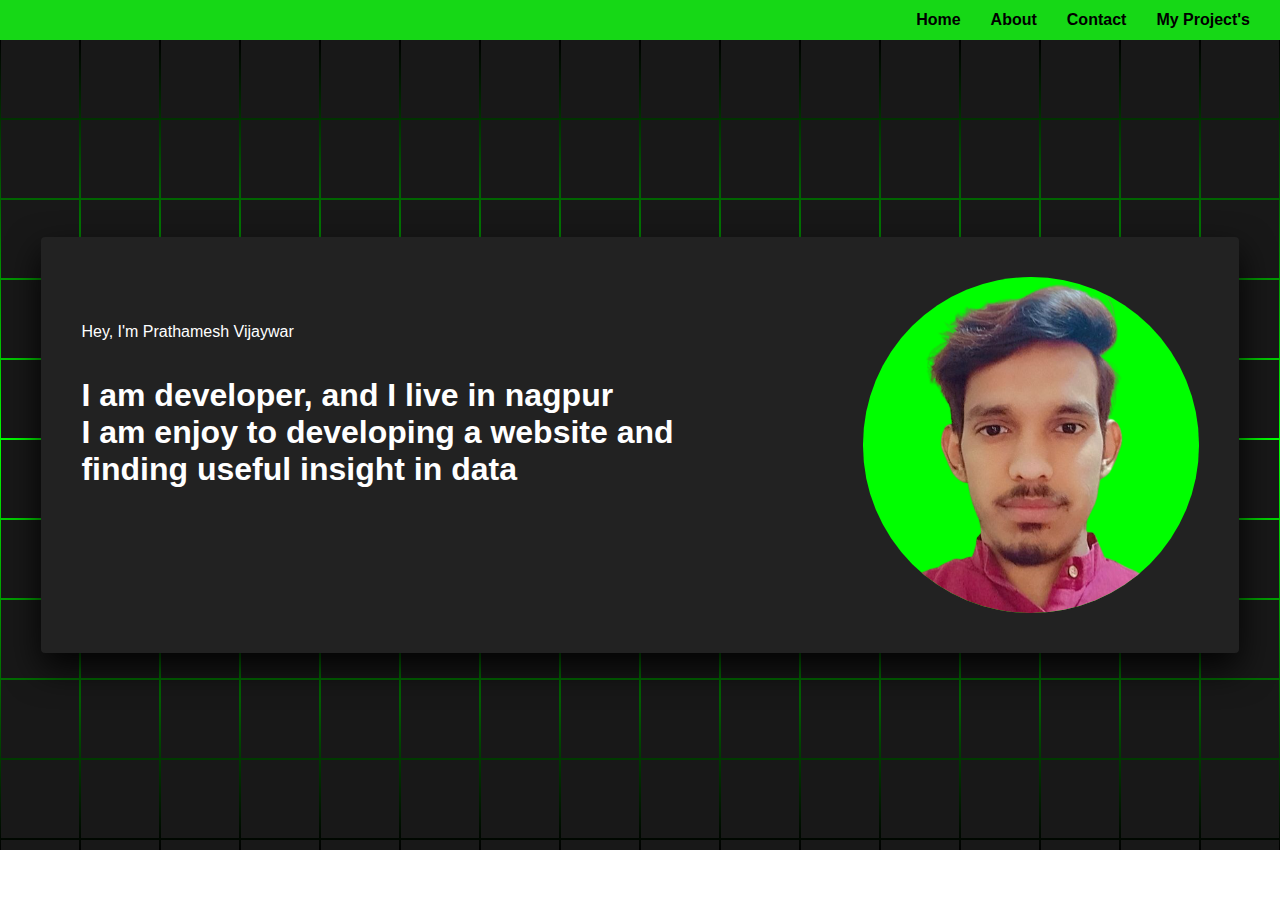
<file: index.html>
<!DOCTYPE html>
<html lang="en">

<head>
    <meta charset="UTF-8">
    <meta name="viewport" content="width=device-width, initial-scale=1.0">
    <link rel="stylesheet" href="https://cdnjs.cloudflare.com/ajax/libs/font-awesome/6.5.1/css/all.min.css"
        integrity="sha512-DTOQO9RWCH3ppGqcWaEA1BIZOC6xxalwEsw9c2QQeAIftl+Vegovlnee1c9QX4TctnWMn13TZye+giMm8e2LwA=="
        crossorigin="anonymous" referrerpolicy="no-referrer" />
    <link rel="stylesheet" href="style.css">
    <title>Document</title>
</head>

<body>
    <header>
        <div class="navbar">
            <div class="bar">
                <i class="fa-brands fa-pixiv fa-2xl"></i>
            </div>
            <div class="nav">
                <a href="index.html">Home</a>
                <a href="about.html">About</a>
                <a href="contact.html">Contact</a>
                <a href="project.html">My Project's</a>
            </div>
        </div>
    </header>

    <div class="content">

    </div>

    <!-- partial:index.partial.html -->
    <section>
        <span></span>
        <span></span>
        <span></span>
        <span></span>
        <span></span>
        <span></span>
        <span></span>
        <span></span>
        <span></span>
        <span></span>
        <span></span>
        <span></span>
        <span></span>
        <span></span>
        <span></span>
        <span></span>
        <span></span>
        <span></span>
        <span></span>
        <span></span>
        <span></span>
        <span></span>
        <span></span>
        <span></span>
        <span></span>
        <span></span>
        <span></span>
        <span></span>
        <span></span>
        <span></span>
        <span></span>
        <span></span>
        <span></span>
        <span></span>
        <span></span>
        <span></span>
        <span></span>
        <span></span>
        <span></span>
        <span></span>
        <span></span>
        <span></span>
        <span></span>
        <span></span>
        <span></span>
        <span></span>
        <span></span>
        <span></span>
        <span></span>
        <span></span>
        <span></span>
        <span></span>
        <span></span>
        <span></span>
        <span></span>
        <span></span>
        <span></span>
        <span></span>
        <span></span>
        <span></span>
        <span></span>
        <span></span>
        <span></span>
        <span></span>
        <span></span>
        <span></span>
        <span></span>
        <span></span>
        <span></span>
        <span></span>
        <span></span>
        <span></span>
        <span></span>
        <span></span>
        <span></span>
        <span></span>
        <span></span>
        <span></span>
        <span></span>
        <span></span>
        <span></span>
        <span></span>
        <span></span>
        <span></span>
        <span></span>
        <span></span>
        <span></span>
        <span></span>
        <span></span>
        <span></span>
        <span></span>
        <span></span>
        <span></span>
        <span></span>
        <span></span>
        <span></span>
        <span></span>
        <span></span>
        <span></span>
        <span></span>
        <span></span>
        <span></span>
        <span></span>
        <span></span>
        <span></span>
        <span></span>
        <span></span>
        <span></span>
        <span></span>
        <span></span>
        <span></span>
        <span></span>
        <span></span>
        <span></span>
        <span></span>
        <span></span>
        <span></span>
        <span></span>
        <span></span>
        <span></span>
        <span></span>
        <span></span>
        <span></span>
        <span></span>
        <span></span>
        <span></span>
        <span></span>
        <span></span>
        <span></span>
        <span></span>
        <span></span>
        <span></span>
        <span></span>
        <span></span>
        <span></span>
        <span></span>
        <span></span>
        <span></span>
        <span></span>
        <span></span>
        <span></span>
        <span></span>
        <span></span>
        <span></span>
        <span></span>
        <span></span>
        <span></span>
        <span></span>
        <span></span>
        <span></span>
        <span></span>
        <span></span>
        <span></span>
        <span></span>
        <span></span>
        <span></span>
        <span></span>
        <span></span>
        <span></span>
        <span></span>
        <span></span>
        <span></span>
        <span></span>
        <span></span>
        <span></span>
        <span></span>
        <span></span>
        <span></span>
        <span></span>
        <span></span>
        <span></span>
        <span></span>
        <span></span>
        <span></span>
        <span></span>
        <span></span>
        <span></span>
        <span></span>
        <span></span>
        <span></span>
        <span></span>
        <span></span>
        <span></span>
        <span></span>
        <span></span>
        <span></span>
        <span></span>
        <span></span>
        <span></span>
        <span></span>
        <span></span>
        <span></span>
        <span></span>
        <span></span>
        <span></span>
        <span></span>
        <span></span>
        <span></span>
        <span></span>
        <span></span>
        <span></span>
        <span></span>
        <span></span>
        <span></span>
        <span></span>
        <span></span>
        <span></span>
        <span></span>
        <span></span>
        <span></span>
        <span></span>
        <span></span>
        <span></span>
        <span></span>
        <span></span>
        <span></span>
        <span></span>
        <span></span>
        <span></span>
        <span></span>
        <span></span>
        <span></span>
        <span></span>
        <span></span>
        <span></span>
        <span></span>
        <span></span>
        <span></span>
        <span></span>
        <span></span>
        <span></span>
        <span></span>
        <span></span>
        <span></span>
        <span></span>
        <span></span>
        <span></span>
        <span></span>
        <span></span>
        <span></span>
        <span></span>
        <span></span>
        <span></span>
        <span></span>
        <span></span>
        <span></span>
        <span></span>
        <span></span>
        <span></span>
        <span></span>
        <span></span>
        <span></span>
        <span></span>
        <span></span>
        <span></span>
        <span></span>
        <span></span>
        <span></span>
        <span></span>
        <span></span>
        <div class="myself">
            <div class="content">

                <div class="text">
                  <P>Hey, I'm Prathamesh Vijaywar</P><br><br>
                    <h1>
                        I am developer, and I live in nagpur <br>
                        I am enjoy to developing a website and <br>
                        finding useful insight in data
                    </h1>
                </div>
                <img class="image_right" src="images\my_photo.png" alt="my-image">
            </div>
        </div>
    </section>
    <!-- partial -->

</body>

</html>
</file>
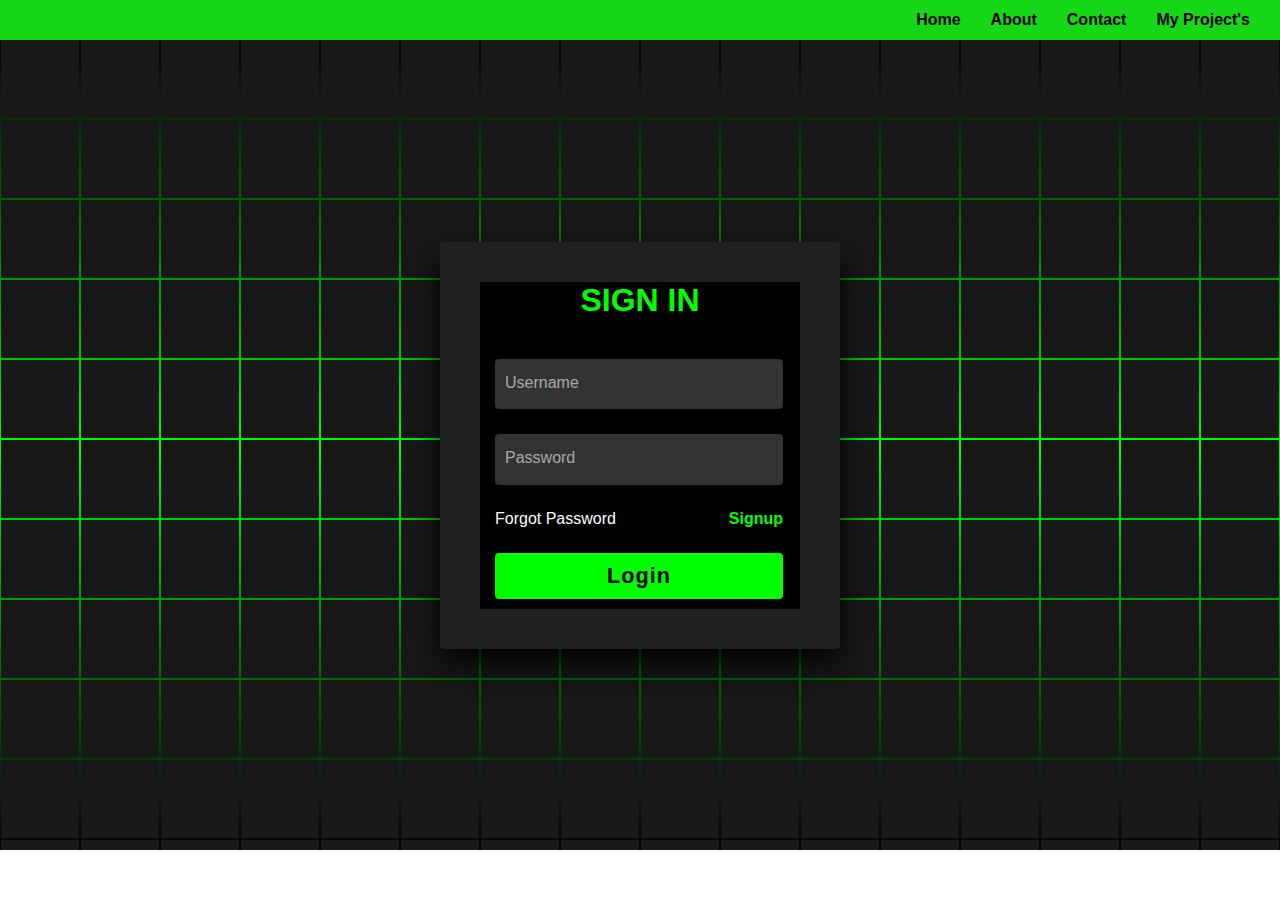
<file: about.html>
<!DOCTYPE html>
<html lang="en">

<head>
    <meta charset="UTF-8">
    <meta name="viewport" content="width=device-width, initial-scale=1.0">
    <link rel="stylesheet" href="https://cdnjs.cloudflare.com/ajax/libs/font-awesome/6.5.1/css/all.min.css"
        integrity="sha512-DTOQO9RWCH3ppGqcWaEA1BIZOC6xxalwEsw9c2QQeAIftl+Vegovlnee1c9QX4TctnWMn13TZye+giMm8e2LwA=="
        crossorigin="anonymous" referrerpolicy="no-referrer" />
    <link rel="stylesheet" href="about.css">
    <title>Document</title>
</head>

<body>
    <header>
        <div class="navbar">
            <div class="bar">
                <i class="fa-brands fa-pixiv fa-2xl"></i>
            </div>
            <div class="nav">
                <a href="index.html">Home</a>
                <a href="about.html">About</a>
                <a href="contact.html">Contact</a>
                <a href="project.html">My Project's</a>
            </div>
        </div>
    </header>

    <div class="content">

    </div>

    <!-- partial:index.partial.html -->
    <section>
        <span></span>
        <span></span>
        <span></span>
        <span></span>
        <span></span>
        <span></span>
        <span></span>
        <span></span>
        <span></span>
        <span></span>
        <span></span>
        <span></span>
        <span></span>
        <span></span>
        <span></span>
        <span></span>
        <span></span>
        <span></span>
        <span></span>
        <span></span>
        <span></span>
        <span></span>
        <span></span>
        <span></span>
        <span></span>
        <span></span>
        <span></span>
        <span></span>
        <span></span>
        <span></span>
        <span></span>
        <span></span>
        <span></span>
        <span></span>
        <span></span>
        <span></span>
        <span></span>
        <span></span>
        <span></span>
        <span></span>
        <span></span>
        <span></span>
        <span></span>
        <span></span>
        <span></span>
        <span></span>
        <span></span>
        <span></span>
        <span></span>
        <span></span>
        <span></span>
        <span></span>
        <span></span>
        <span></span>
        <span></span>
        <span></span>
        <span></span>
        <span></span>
        <span></span>
        <span></span>
        <span></span>
        <span></span>
        <span></span>
        <span></span>
        <span></span>
        <span></span>
        <span></span>
        <span></span>
        <span></span>
        <span></span>
        <span></span>
        <span></span>
        <span></span>
        <span></span>
        <span></span>
        <span></span>
        <span></span>
        <span></span>
        <span></span>
        <span></span>
        <span></span>
        <span></span>
        <span></span>
        <span></span>
        <span></span>
        <span></span>
        <span></span>
        <span></span>
        <span></span>
        <span></span>
        <span></span>
        <span></span>
        <span></span>
        <span></span>
        <span></span>
        <span></span>
        <span></span>
        <span></span>
        <span></span>
        <span></span>
        <span></span>
        <span></span>
        <span></span>
        <span></span>
        <span></span>
        <span></span>
        <span></span>
        <span></span>
        <span></span>
        <span></span>
        <span></span>
        <span></span>
        <span></span>
        <span></span>
        <span></span>
        <span></span>
        <span></span>
        <span></span>
        <span></span>
        <span></span>
        <span></span>
        <span></span>
        <span></span>
        <span></span>
        <span></span>
        <span></span>
        <span></span>
        <span></span>
        <span></span>
        <span></span>
        <span></span>
        <span></span>
        <span></span>
        <span></span>
        <span></span>
        <span></span>
        <span></span>
        <span></span>
        <span></span>
        <span></span>
        <span></span>
        <span></span>
        <span></span>
        <span></span>
        <span></span>
        <span></span>
        <span></span>
        <span></span>
        <span></span>
        <span></span>
        <span></span>
        <span></span>
        <span></span>
        <span></span>
        <span></span>
        <span></span>
        <span></span>
        <span></span>
        <span></span>
        <span></span>
        <span></span>
        <span></span>
        <span></span>
        <span></span>
        <span></span>
        <span></span>
        <span></span>
        <span></span>
        <span></span>
        <span></span>
        <span></span>
        <span></span>
        <span></span>
        <span></span>
        <span></span>
        <span></span>
        <span></span>
        <span></span>
        <span></span>
        <span></span>
        <span></span>
        <span></span>
        <span></span>
        <span></span>
        <span></span>
        <span></span>
        <span></span>
        <span></span>
        <span></span>
        <span></span>
        <span></span>
        <span></span>
        <span></span>
        <span></span>
        <span></span>
        <span></span>
        <span></span>
        <span></span>
        <span></span>
        <span></span>
        <span></span>
        <span></span>
        <span></span>
        <span></span>
        <span></span>
        <span></span>
        <span></span>
        <span></span>
        <span></span>
        <span></span>
        <span></span>
        <span></span>
        <span></span>
        <span></span>
        <span></span>
        <span></span>
        <span></span>
        <span></span>
        <span></span>
        <span></span>
        <span></span>
        <span></span>
        <span></span>
        <span></span>
        <span></span>
        <span></span>
        <span></span>
        <span></span>
        <span></span>
        <span></span>
        <span></span>
        <span></span>
        <span></span>
        <span></span>
        <span></span>
        <span></span>
        <span></span>
        <span></span>
        <span></span>
        <span></span>
        <span></span>
        <span></span>
        <span></span>
        <span></span>
        <span></span>
        <span></span>
        <span></span>
        <span></span>
        <span></span>
        <span></span>
        <span></span>
        <span></span>
        <span></span>
        <span></span>
        <span></span>
        <span></span>
        <span></span>
        <span></span>
        <span></span>
        <span></span>
        <div class="signin">
            <div class="content">
                <h2>Sign In</h2>
                <div class="form">
                    <div class="inputBox">
                        <input type="text" required>
                        <i>Username</i>
                    </div>
                    <div class="inputBox">
                        <input type="password" required>
                        <i>Password</i>
                    </div>
                    <div class="links">
                        <a href="#">Forgot Password</a>
                        <a href="#">Signup</a>
                    </div>
                    <div class="inputBox">
                        <input type="submit" value="Login">
                    </div>
                </div>
            </div>
        </div>
    </section>
    <!-- partial -->

</body>

</html>
</file>
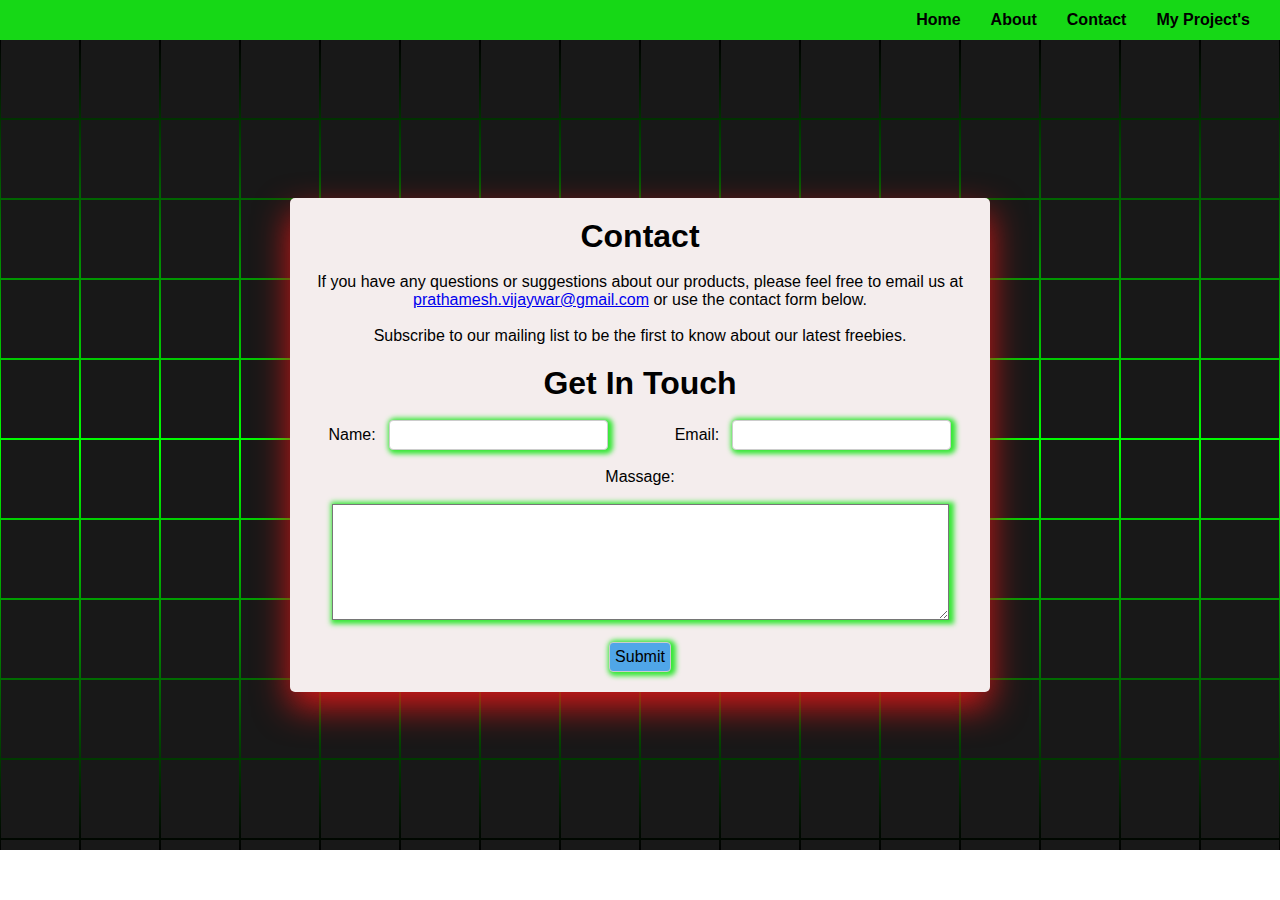
<file: contact.html>
<!DOCTYPE html>
<html lang="en">

<head>
    <meta charset="UTF-8">
    <meta name="viewport" content="width=device-width, initial-scale=1.0">
    <link rel="stylesheet" href="https://cdnjs.cloudflare.com/ajax/libs/font-awesome/6.5.1/css/all.min.css"
        integrity="sha512-DTOQO9RWCH3ppGqcWaEA1BIZOC6xxalwEsw9c2QQeAIftl+Vegovlnee1c9QX4TctnWMn13TZye+giMm8e2LwA=="
        crossorigin="anonymous" referrerpolicy="no-referrer" />
    <link rel="stylesheet" href="contact.css">
    <title>Contact</title>
</head>

<body>
    <header>
        <div class="navbar">
            <div class="bar">
                <i class="fa-brands fa-pixiv fa-2xl"></i>
            </div>
            <div class="nav">
                <a href="index.html">Home</a>
                <a href="about.html">About</a>
                <a href="contact.html">Contact</a>
                <a href="project.html">My Project's</a>
            </div>
        </div>
    </header>

    <!-- Section span -->
    <section>
        <span></span>
        <span></span>
        <span></span>
        <span></span>
        <span></span>
        <span></span>
        <span></span>
        <span></span>
        <span></span>
        <span></span>
        <span></span>
        <span></span>
        <span></span>
        <span></span>
        <span></span>
        <span></span>
        <span></span>
        <span></span>
        <span></span>
        <span></span>
        <span></span>
        <span></span>
        <span></span>
        <span></span>
        <span></span>
        <span></span>
        <span></span>
        <span></span>
        <span></span>
        <span></span>
        <span></span>
        <span></span>
        <span></span>
        <span></span>
        <span></span>
        <span></span>
        <span></span>
        <span></span>
        <span></span>
        <span></span>
        <span></span>
        <span></span>
        <span></span>
        <span></span>
        <span></span>
        <span></span>
        <span></span>
        <span></span>
        <span></span>
        <span></span>
        <span></span>
        <span></span>
        <span></span>
        <span></span>
        <span></span>
        <span></span>
        <span></span>
        <span></span>
        <span></span>
        <span></span>
        <span></span>
        <span></span>
        <span></span>
        <span></span>
        <span></span>
        <span></span>
        <span></span>
        <span></span>
        <span></span>
        <span></span>
        <span></span>
        <span></span>
        <span></span>
        <span></span>
        <span></span>
        <span></span>
        <span></span>
        <span></span>
        <span></span>
        <span></span>
        <span></span>
        <span></span>
        <span></span>
        <span></span>
        <span></span>
        <span></span>
        <span></span>
        <span></span>
        <span></span>
        <span></span>
        <span></span>
        <span></span>
        <span></span>
        <span></span>
        <span></span>
        <span></span>
        <span></span>
        <span></span>
        <span></span>
        <span></span>
        <span></span>
        <span></span>
        <span></span>
        <span></span>
        <span></span>
        <span></span>
        <span></span>
        <span></span>
        <span></span>
        <span></span>
        <span></span>
        <span></span>
        <span></span>
        <span></span>
        <span></span>
        <span></span>
        <span></span>
        <span></span>
        <span></span>
        <span></span>
        <span></span>
        <span></span>
        <span></span>
        <span></span>
        <span></span>
        <span></span>
        <span></span>
        <span></span>
        <span></span>
        <span></span>
        <span></span>
        <span></span>
        <span></span>
        <span></span>
        <span></span>
        <span></span>
        <span></span>
        <span></span>
        <span></span>
        <span></span>
        <span></span>
        <span></span>
        <span></span>
        <span></span>
        <span></span>
        <span></span>
        <span></span>
        <span></span>
        <span></span>
        <span></span>
        <span></span>
        <span></span>
        <span></span>
        <span></span>
        <span></span>
        <span></span>
        <span></span>
        <span></span>
        <span></span>
        <span></span>
        <span></span>
        <span></span>
        <span></span>
        <span></span>
        <span></span>
        <span></span>
        <span></span>
        <span></span>
        <span></span>
        <span></span>
        <span></span>
        <span></span>
        <span></span>
        <span></span>
        <span></span>
        <span></span>
        <span></span>
        <span></span>
        <span></span>
        <span></span>
        <span></span>
        <span></span>
        <span></span>
        <span></span>
        <span></span>
        <span></span>
        <span></span>
        <span></span>
        <span></span>
        <span></span>
        <span></span>
        <span></span>
        <span></span>
        <span></span>
        <span></span>
        <span></span>
        <span></span>
        <span></span>
        <span></span>
        <span></span>
        <span></span>
        <span></span>
        <span></span>
        <span></span>
        <span></span>
        <span></span>
        <span></span>
        <span></span>
        <span></span>
        <span></span>
        <span></span>
        <span></span>
        <span></span>
        <span></span>
        <span></span>
        <span></span>
        <span></span>
        <span></span>
        <span></span>
        <span></span>
        <span></span>
        <span></span>
        <span></span>
        <span></span>
        <span></span>
        <span></span>
        <span></span>
        <span></span>
        <span></span>
        <span></span>
        <span></span>
        <span></span>
        <span></span>
        <span></span>
        <span></span>
        <span></span>
        <span></span>
        <span></span>
        <span></span>
        <span></span>
        <span></span>
        <span></span>
        <span></span>
        <span></span>
        <span></span>
        <span></span>
        <span></span>
        <span></span>
        <span></span>
        <span></span>
        <span></span>
        <span></span>
        <span></span>
        <span></span>
        <span></span>
        <span></span>
        <span></span>
        <span></span>
        <span></span>
        <span></span>
        <div class="contact">
            <ul>
                <li>
                    <h1>Contact</h1>
                </li>
                <br>
                <li> If you have any questions or suggestions about our products, please feel free to email us at
                   <a href="#">prathamesh.vijaywar@gmail.com</a> or use the contact form below.</li>
                    <br>
                <li>
                    <p>Subscribe to our mailing list to be the first to know about our latest freebies.</p>
                </li>
                <div class="get">
                    <li>
                        <h1>Get In Touch </h1>
                        <br>
                    </li>
                    <div class="info">
                        <label for="name">Name: &nbsp; </label>
                        <input type="text" id="Name" required>
                        &nbsp; &nbsp; &nbsp; &nbsp; &nbsp; &nbsp; &nbsp;
                        <label for="email">Email: &nbsp; </label>
                        <input type="email" id="email" required>
                    </div>
                    <br>
                    <div class="massage">
                        <label for="name">Massage: </label>
                    </div>
                    <br>
                    <div class="text">
                        <textarea rows="6" cols="70"></textarea>
                    </div>
                    <br>
                    <div class="submit">
                        <input type="submit" value="Submit">
                    </div>
            </ul>
        </div>
    </section>
</body>

</html>
</file>
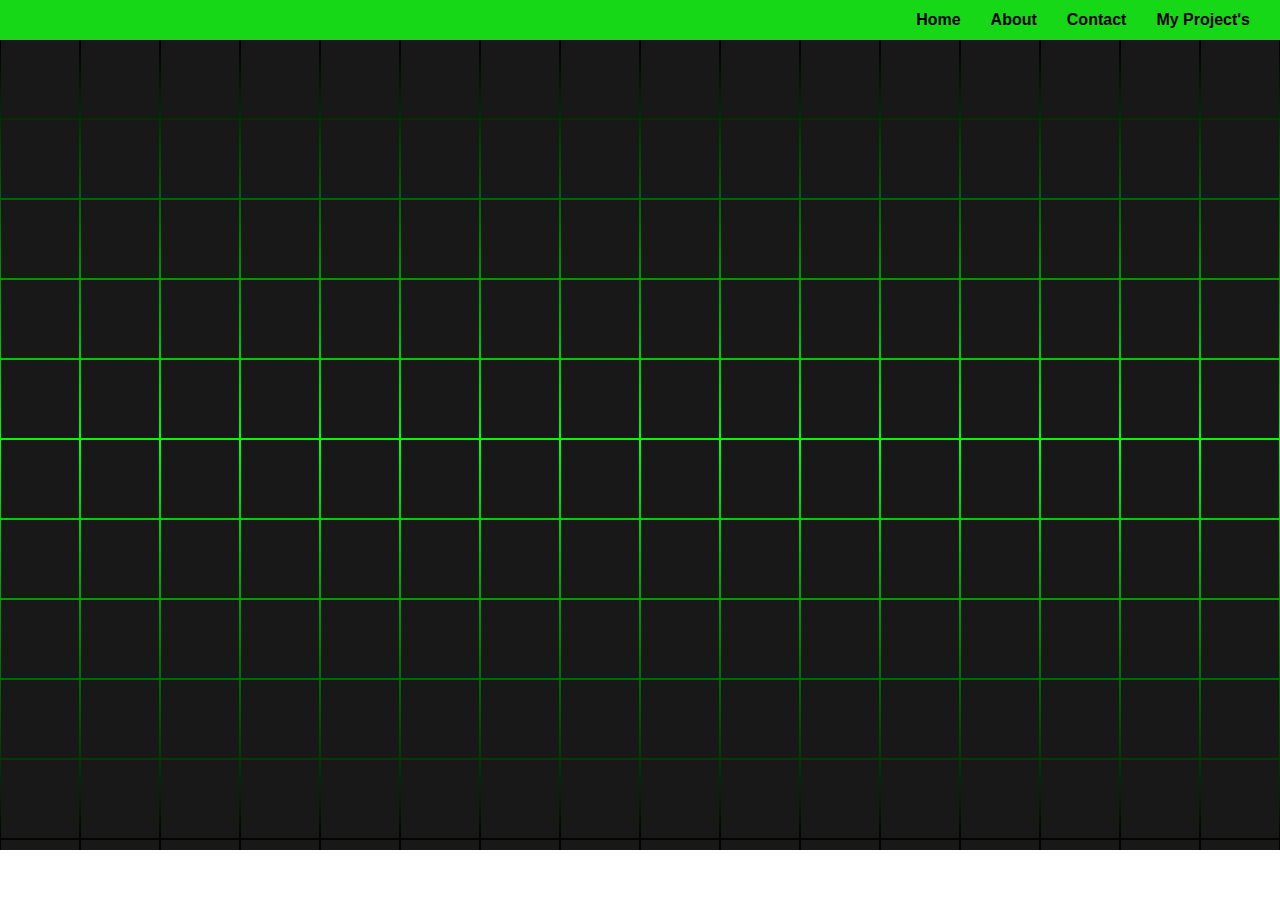
<file: project.html>
<!DOCTYPE html>
<html lang="en">

<head>
    <meta charset="UTF-8">
    <meta name="viewport" content="width=device-width, initial-scale=1.0">
    <link rel="stylesheet" href="https://cdnjs.cloudflare.com/ajax/libs/font-awesome/6.5.1/css/all.min.css"
        integrity="sha512-DTOQO9RWCH3ppGqcWaEA1BIZOC6xxalwEsw9c2QQeAIftl+Vegovlnee1c9QX4TctnWMn13TZye+giMm8e2LwA=="
        crossorigin="anonymous" referrerpolicy="no-referrer" />
    <link rel="stylesheet" href="style.css">
    <title>Document</title>
</head>

<body>
    <header>
        <div class="navbar">
            <div class="bar">
                <i class="fa-brands fa-pixiv fa-2xl"></i>
            </div>
            <div class="nav">
                <a href="index.html">Home</a>
                <a href="about.html">About</a>
                <a href="contact.html">Contact</a>
                <a href="project.html">My Project's</a>
            </div>
        </div>
    </header>

    <div class="content">

    </div>

    <!-- partial:index.partial.html -->
    <section>
        <span></span>
        <span></span>
        <span></span>
        <span></span>
        <span></span>
        <span></span>
        <span></span>
        <span></span>
        <span></span>
        <span></span>
        <span></span>
        <span></span>
        <span></span>
        <span></span>
        <span></span>
        <span></span>
        <span></span>
        <span></span>
        <span></span>
        <span></span>
        <span></span>
        <span></span>
        <span></span>
        <span></span>
        <span></span>
        <span></span>
        <span></span>
        <span></span>
        <span></span>
        <span></span>
        <span></span>
        <span></span>
        <span></span>
        <span></span>
        <span></span>
        <span></span>
        <span></span>
        <span></span>
        <span></span>
        <span></span>
        <span></span>
        <span></span>
        <span></span>
        <span></span>
        <span></span>
        <span></span>
        <span></span>
        <span></span>
        <span></span>
        <span></span>
        <span></span>
        <span></span>
        <span></span>
        <span></span>
        <span></span>
        <span></span>
        <span></span>
        <span></span>
        <span></span>
        <span></span>
        <span></span>
        <span></span>
        <span></span>
        <span></span>
        <span></span>
        <span></span>
        <span></span>
        <span></span>
        <span></span>
        <span></span>
        <span></span>
        <span></span>
        <span></span>
        <span></span>
        <span></span>
        <span></span>
        <span></span>
        <span></span>
        <span></span>
        <span></span>
        <span></span>
        <span></span>
        <span></span>
        <span></span>
        <span></span>
        <span></span>
        <span></span>
        <span></span>
        <span></span>
        <span></span>
        <span></span>
        <span></span>
        <span></span>
        <span></span>
        <span></span>
        <span></span>
        <span></span>
        <span></span>
        <span></span>
        <span></span>
        <span></span>
        <span></span>
        <span></span>
        <span></span>
        <span></span>
        <span></span>
        <span></span>
        <span></span>
        <span></span>
        <span></span>
        <span></span>
        <span></span>
        <span></span>
        <span></span>
        <span></span>
        <span></span>
        <span></span>
        <span></span>
        <span></span>
        <span></span>
        <span></span>
        <span></span>
        <span></span>
        <span></span>
        <span></span>
        <span></span>
        <span></span>
        <span></span>
        <span></span>
        <span></span>
        <span></span>
        <span></span>
        <span></span>
        <span></span>
        <span></span>
        <span></span>
        <span></span>
        <span></span>
        <span></span>
        <span></span>
        <span></span>
        <span></span>
        <span></span>
        <span></span>
        <span></span>
        <span></span>
        <span></span>
        <span></span>
        <span></span>
        <span></span>
        <span></span>
        <span></span>
        <span></span>
        <span></span>
        <span></span>
        <span></span>
        <span></span>
        <span></span>
        <span></span>
        <span></span>
        <span></span>
        <span></span>
        <span></span>
        <span></span>
        <span></span>
        <span></span>
        <span></span>
        <span></span>
        <span></span>
        <span></span>
        <span></span>
        <span></span>
        <span></span>
        <span></span>
        <span></span>
        <span></span>
        <span></span>
        <span></span>
        <span></span>
        <span></span>
        <span></span>
        <span></span>
        <span></span>
        <span></span>
        <span></span>
        <span></span>
        <span></span>
        <span></span>
        <span></span>
        <span></span>
        <span></span>
        <span></span>
        <span></span>
        <span></span>
        <span></span>
        <span></span>
        <span></span>
        <span></span>
        <span></span>
        <span></span>
        <span></span>
        <span></span>
        <span></span>
        <span></span>
        <span></span>
        <span></span>
        <span></span>
        <span></span>
        <span></span>
        <span></span>
        <span></span>
        <span></span>
        <span></span>
        <span></span>
        <span></span>
        <span></span>
        <span></span>
        <span></span>
        <span></span>
        <span></span>
        <span></span>
        <span></span>
        <span></span>
        <span></span>
        <span></span>
        <span></span>
        <span></span>
        <span></span>
        <span></span>
        <span></span>
        <span></span>
        <span></span>
        <span></span>
        <span></span>
        <span></span>
        <span></span>
        <span></span>
        <span></span>
        <span></span>
        <span></span>
        <span></span>
        <span></span>
        <span></span>
        <span></span>
        <span></span>
        <span></span>
        <span></span>
        <span></span>
        <span></span>
        <span></span>
        <span></span>
        <span></span>
        <span></span>
        <span></span>
        <span></span>
        <span></span>
        <span></span>
        <span></span>
        <span></span>
        <span></span>
        <div class="signin">
            <div class="content">
                <h2>Sign In</h2>
                <div class="form">
                    <div class="inputBox">
                        <input type="text" required>
                        <i>Username</i>
                    </div>
                    <div class="inputBox">
                        <input type="password" required>
                        <i>Password</i>
                    </div>
                    <div class="links">
                        <a href="#">Forgot Password</a>
                        <a href="#">Signup</a>
                    </div>
                    <div class="inputBox">
                        <input type="submit" value="Login">
                    </div>
                </div>
            </div>
        </div>
    </section>
    <!-- partial -->

</body>

</html>
</file>
<file: style.css>
* {
    margin: 0;
    padding: 0;
    box-sizing: border-box;
    font-family: Arial;
}

.navbar {
    position: static;
    display: flex;
    background-color: rgb(22, 216, 22);
    height: 40px;
    align-items: center;
    /* justify-content: center; */
}

.bar {
    margin-left: 20px;
}


.nav {
    display: flex;
    margin-left: auto;
    margin-right: 0;
}

.nav a {
    text-decoration: none;
    list-style-type: none;
    margin-right: 30px;
    color: black;
    font-weight: bold;
}

.content {
    background-color: black;
}


/* Section styles */
section {
    position: absolute; 
    height: 90vh;
    display: flex;
    justify-content: center;
    align-items: center;
    gap: 2px;
    flex-wrap: wrap;
    overflow: hidden;
}
/* Animated gradient effect */
section::before {
    content: '';
    position: absolute;
    width: 100%;
    height: 100%;
    background: linear-gradient(#000, #0f0, #000);
    animation: animate 5s linear infinite;
}
/* Animation keyframes */
@keyframes animate {
    0% {
        transform: translateY(-100%);
    }
    100% {
        transform: translateY(100%);
    }
}
/* Styling for individual spans */
section span {
    position: relative;
    display: block;
    width: calc(6.25vw - 2px);
    height: calc(6.25vw - 2px);
    background: #181818;
    z-index: 2;
    transition: 1.5s;
}
section span:hover {
    background: #0f0;
    transition: 0s;
}

/* Media queries for responsive design */
@media (max-width: 900px) {
    section span {
        width: calc(10vw - 2px);
        height: calc(10vw - 2px);
    }
}
@media (max-width: 600px) {
    section span {
        width: calc(20vw - 2px);
        height: calc(20vw - 2px);
    }
}



/* Sign-in  styles */
.myself {
    position: absolute;
    width: auto;
    background: #222;
    z-index: 1000;
    display: flex;
    justify-content: center;
    align-items: center;
    padding: 40px;
    border-radius: 4px;
    box-shadow: 0 15px 35px rgba(0, 0, 0, 0.9);
}
.content {
    position: static;
    width: 100%;
    display: flex;
    flex-direction: row;
    gap: 25px;
    color: white;
    background: #222;
    align-items: center;
}

.text {
    flex: 1;
    display: flex;
    flex-direction: column;
    padding-bottom: 80px;
    
}

.image_right {
    width: 30%;
    border-radius: 50%;
    background: #0f0;
}

.image_right:hover{
    background: rgb(221, 252, 182);
}

@media only screen and (max-width: 768px) {
    .content {
        flex-direction: column; /* Switch to a column layout on smaller screens */
    }
    .image_right {
        width: 100%; /* Make the image take up the full width on smaller screens */
    }
}
</file>
<file: about.css>
* {
    margin: 0;
    padding: 0;
    box-sizing: border-box;
    font-family: Arial;
}

.navbar {
    display: flex;
    background-color: rgb(22, 216, 22);
    height: 40px;
    align-items: center;
    /* justify-content: center; */
}

.bar {
    margin-left: 20px;
}


.nav {
    display: flex;
    margin-left: auto;
    margin-right: 0;
}

.nav a {
    text-decoration: none;
    list-style-type: none;
    margin-right: 30px;
    color: black;
    font-weight: bold;
}

.content {
    background-color: black;
}


/* Section styles */
section {
    position: absolute; 
    height: 90vh;
    display: flex;
    justify-content: center;
    align-items: center;
    gap: 2px;
    flex-wrap: wrap;
    overflow: hidden;
}
/* Animated gradient effect */
section::before {
    content: '';
    position: absolute;
    width: 100%;
    height: 100%;
    background: linear-gradient(#000, #0f0, #000);
    animation: animate 5s linear infinite;
}
/* Animation keyframes */
@keyframes animate {
    0% {
        transform: translateY(-100%);
    }
    100% {
        transform: translateY(100%);
    }
}
/* Styling for individual spans */
section span {
    position: relative;
    display: block;
    width: calc(6.25vw - 2px);
    height: calc(6.25vw - 2px);
    background: #181818;
    z-index: 2;
    transition: 1.5s;
}
section span:hover {
    background: #0f0;
    transition: 0s;
}
/* Sign-in form styles */
.signin {
    position: absolute;
    width: 400px;
    background: #222;
    z-index: 1000;
    display: flex;
    justify-content: center;
    align-items: center;
    padding: 40px;
    border-radius: 4px;
    box-shadow: 0 15px 35px rgba(0, 0, 0, 0.9);
}
.signin .content {
    position: relative;
    width: 100%;
    display: flex;
    justify-content: center;
    align-items: center;
    flex-direction: column;
    gap: 40px;
}
.signin .content h2 {
    font-size: 2em;
    color: #0f0;
    text-transform: uppercase;
}
.signin .content .form {
    width: 100%;
    display: flex;
    flex-direction: column;
    gap: 25px;
}
.signin .content .form .inputBox {
    position: relative;
    width: 90%;
    margin-left: 15px;
}
.signin .content .form .inputBox input {
    position: relative;
    width: 100%;
    background: #333;
    border: none;
    outline: none;
    padding: 25px 10px 7.5px;
    border-radius: 4px;
    color: #fff;
    font-weight: 500;
    font-size: 1em;
}
.signin .content .form .inputBox i {
    position: absolute;
    left: 0;
    padding: 15px 10px;
    font-style: normal;
    color: #aaa;
    transition: 0.5s;
    pointer-events: none;
}
.signin .content .form .inputBox input:focus ~ i,
.signin .content .form .inputBox input:valid ~ i {
    transform: translateY(-7.5px);
    font-size: 0.8em;
    color: #fff;
}
.signin .content .form .links {
    position: relative;
    width: 90%;
    display: flex;
    justify-content: space-between;
    margin-left: 15px;
}
.signin .content .form .links a {
    color: #fff;
    text-decoration: none;
}
.signin .content .form .links a:nth-child(2) {
    color: #0f0;
    font-weight: 600;
}
.signin .content .form .inputBox input[type="submit"] {
    padding: 10px;
    background: #0f0;
    color: #000;
    font-weight: 600;
    font-size: 1.35em;
    letter-spacing: 0.05em;
    cursor: pointer;
    margin-bottom: 10px;
}
input[type="submit"]:active {
    opacity: 0.6;
}
/* Media queries for responsive design */
@media (max-width: 900px) {
    section span {
        width: calc(10vw - 2px);
        height: calc(10vw - 2px);
    }
}
@media (max-width: 600px) {
    section span {
        width: calc(20vw - 2px);
        height: calc(20vw - 2px);
    }
}
</file>
<file: contact.css>
* {
    margin: 0;
    padding: 0;
    box-sizing: border-box;
    font-family: Arial;
}

.navbar {
    display: flex;
    background-color: rgb(22, 216, 22);
    height: 40px;
    align-items: center;
    /* justify-content: center; */
}

.bar {
    margin-left: 20px;
}


.nav {
    display: flex;
    margin-left: auto;
    margin-right: 0;
}

.nav a {
    text-decoration: none;
    list-style-type: none;
    margin-right: 30px;
    color: black;
    font-weight: bold;
}



/* Section styles */
section {
    position: absolute; 
    height: 90vh;
    display: flex;
    justify-content: center;
    align-items: center;
    gap: 2px;
    flex-wrap: wrap;
    overflow: hidden;
}
/* Animated gradient effect */
section::before {
    content: '';
    position: absolute;
    width: 100%;
    height: 100%;
    background: linear-gradient(#000, #0f0, #000);
    animation: animate 5s linear infinite;
}
/* Animation keyframes */
@keyframes animate {
    0% {
        transform: translateY(-100%);
    }
    100% {
        transform: translateY(100%);
    }
}
/* Styling for individual spans */
section span {
    position: relative;
    display: block;
    width: calc(6.25vw - 2px);
    height: calc(6.25vw - 2px);
    background: #181818;
    z-index: 2;
    transition: 1.5s;
}
section span:hover {
    background: #0f0;
    transition: 0s;
}


.contact {
    position: absolute;
    width: 100%; /* Adjusted to be relative to the viewport width */
    max-width: 700px; /* Added to restrict width on larger screens */
    background: #f4eded;
    z-index: 1000;
    display: flex;
    justify-content: center;
    align-items: center;
    /* padding: 10px; */
    border-radius: 5px;
    box-shadow: 0 15px 35px rgba(233, 23, 23, 0.9);
    height: auto; /* Changed to auto so height adjusts according to content */
}

/* Media Query for smaller screens */
@media screen and (max-width: 768px) {
    .contact {
        width: 90%; /* Adjusted width for smaller screens */
        padding: 20px; /* Adjusted padding for smaller screens */
        max-height: 400px; /* Limiting the height for smaller screens */
     overflow: auto; /* Adding overflow to handle content overflow */
    }
}

.contact ul {
    text-decoration: none;
    list-style-type: none;
    text-align: center;
    padding: 20px;
}
 .contact ul p{
    padding-bottom: 20px;
 }

/* .get {
    
    border: solid 2px red;
} */

.info input[type="text"],
.info input[type="email"] {
    height: 30px; /* Adjust the height as needed */
    /* Additional styling */
    width: auto;
    padding: 5px;
    font-size: 16px;
    border: 1px solid #ccc;
    border-radius: 4px;
    box-shadow: 2px 1px 5px 3px rgb(54, 231, 54);
}

.text textarea {
    box-shadow: 2px 1px 5px 3px rgb(54, 231, 54);
    padding: 12px 20px;
    font-family: Arial;
}

.submit input[type = "submit"]{
    padding: 5px;
    font-size: 16px;
    border: 1px solid #ccc;
    border-radius: 4px;
    background-color: rgb(80, 166, 232);
    box-shadow: 2px 1px 5px 3px rgb(54, 231, 54);
    cursor: pointer;
    
}
</file>
